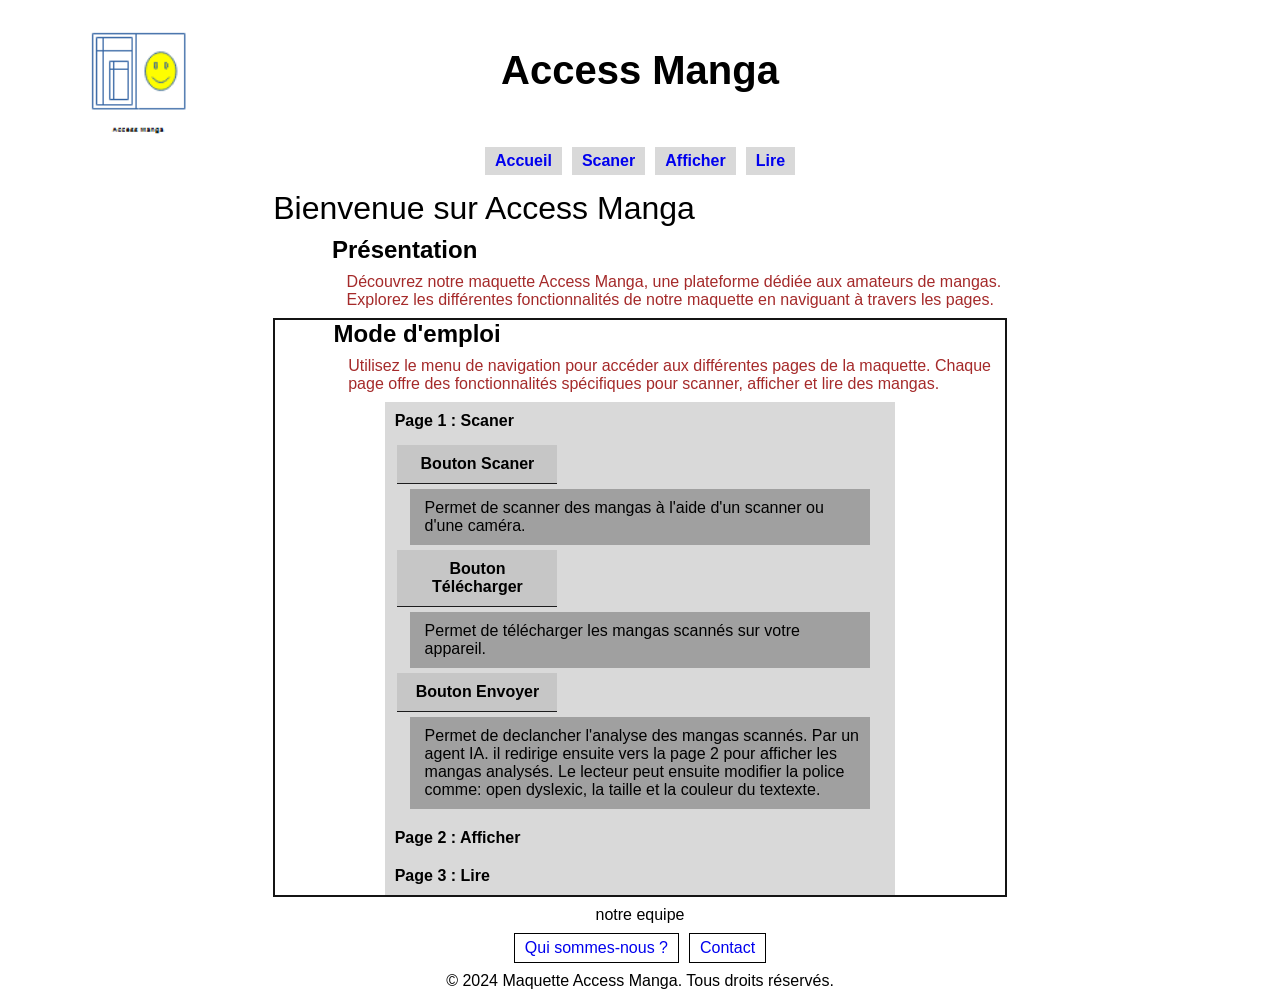
<file: maquette-access-manga/index.html>
<!DOCTYPE html>
<html lang="fr">
<head>
    <meta charset="UTF-8">
    <meta name="viewport" content="width=device-width, initial-scale=1.0">
    <link rel="stylesheet" href="css/style.css">
    <title>Document</title>
</head>
<body>
    <header class="header">
        <div class="logo-container">
            <img src="images/logo.jpg" alt="Logo Maquette Access Manga" class="logo">
        </div>
        <h1 class="title">Access Manga</h1>

        <nav class="nav">
            <ul class="nav-list">
                <li class="nav-item"><a class="navpage" href="index.html">Accueil</a></li>
                <li class="nav-item"><a class="navpage" href="html/page1.html">Scaner</a></li>
                <li class="nav-item"><a class="navpage" href="html/page2.html">Afficher </a></li>
                <li class="nav-item"><a class="navpage" href="html/page3.html">Lire </a></li>
            </ul>
        </nav>
    </header>
  
    <main class="main-content">

        <h1 class="page-title">Bienvenue sur Access Manga</h1>

        <article class="article">
            <h2 class="article-title">Présentation</h2>
            
            <p class="article-description">
                Découvrez notre maquette Access Manga, une plateforme dédiée aux amateurs de mangas.
                Explorez les différentes fonctionnalités de notre maquette en naviguant à travers les pages.
            </p>
        </article>


        <article class="article-bor">
            <h2 class="article-title">Mode d'emploi</h2>
            <p class="article-description">
                Utilisez le menu de navigation pour accéder aux différentes pages de la maquette.
                Chaque page offre des fonctionnalités spécifiques pour scanner, afficher et lire des mangas.
            </p>

          
            <ul class="article-list">
                <li class="list">Page 1 : Scaner</li>
                <dl class="list">
                    <dt class="list" >Bouton Scaner </dt>
                    <dd class="list" >Permet de scanner des mangas à l'aide d'un scanner ou d'une caméra.</dd>
                    <dt class="list" >Bouton Télécharger </dt>
                    <dd class="list" >Permet de télécharger les mangas scannés sur votre appareil.</dd>
                    <dt class="list" >Bouton Envoyer </dt>
                    <dd class="list" >
                        Permet de declancher l'analyse des mangas scannés. Par un agent IA. 
                        il redirige ensuite vers la page 2 pour afficher les mangas analysés.
                        Le lecteur peut ensuite modifier la police comme: open dyslexic, la taille et la couleur du textexte.
                          
                    </dd>
                </dl>
                <li class="list">Page 2 : Afficher</li>
                <li class="list">Page 3 : Lire</li>
            </ul> 
    
        </article>      
        
    </main> 

    <footer class="footer">
        <p>notre equipe</p>
        <ul>
            <li><a href="qui sommes-nous.html">Qui sommes-nous ?</a></li>
            <li><a href="contact.html">Contact</a></li>
        </ul>
        <p>&copy; 2024 Maquette Access Manga. Tous droits réservés.</p>     
    </footer>
</body>
</html>
</file>
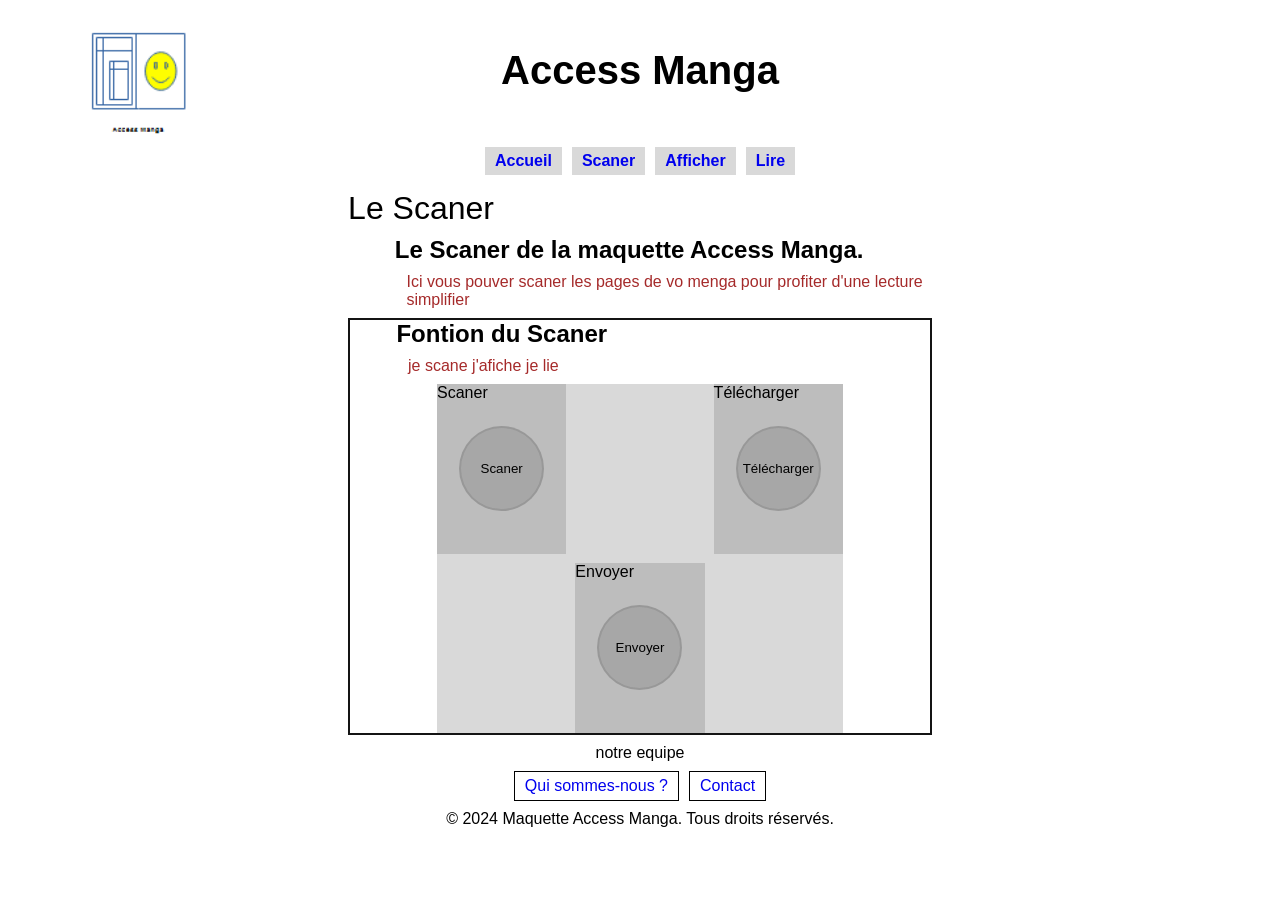
<file: maquette-access-manga/html/page1.html>
<!DOCTYPE html>
<html lang="fr">
<head>
    <meta charset="UTF-8">
    <meta name="viewport" content="width=device-width, initial-scale=1.0">
    <link rel="stylesheet" href="../css/style.css">
    <title>Document</title>
</head>
<body>

    <header class="header">

        <div class="logo-container">
            <img src="../images/logo.jpg" alt="Logo Maquette Access Manga" class="logo">
        </div>

        <h1 class="title">Access Manga</h1>

         <nav class="nav">
            
         <ul class="nav-list">
            <li class="nav-item"><a class="navpage" href="../index.html">Accueil</a></li>
            <li class="nav-item"><a class="navpage" href="../html/page1.html">Scaner</a></li>
            <li class="nav-item"><a class="navpage" href="../html/page2.html">Afficher </a></li>
            <li class="nav-item"><a class="navpage" href="../html/page3.html">Lire </a></li>
        </ul>
    </nav>  
    </header>

    <main class="main-content">
       
        <h1 class="page-title">Le Scaner </h1>

        <article class="article">
            <h2 class="article-title">Le Scaner de la maquette Access Manga.</h2>
            
            <p class="article-description">
                Ici vous pouver scaner les pages de vo menga pour profiter d'une lecture simplifier 
            </p>
        </article>

        <article class="article-bor"> 

            <h2 class="article-title">Fontion du Scaner</h2>
            <p class="article-description"> je scane j'afiche je lie</p>
            
            
            <form class="scan-form" action="">

                <label  class="lab scane"  for="scaner">Scaner</label>
                <button class="btn scane"  type="submit">Scaner</button>

                <label  class="lab uplod" for="telecharger">Télécharger</label>
                <button class="btn uplod"  type="submit">Télécharger</button>

                <label  class="lab envoi " for="envoyer">Envoyer</label>
                <button class="btn envoi "  type="submit">Envoyer</button> 

            </form>
        </article>
    </main>

    <footer class="footer">
        <p>notre equipe</p>
        <ul>
            <li><a href="qui sommes-nous.html">Qui sommes-nous ?</a></li>
            <li><a href="contact.html">Contact</a></li>
        </ul>
        <p>&copy; 2024 Maquette Access Manga. Tous droits réservés.</p>     
    </footer>
    
    
</body>
</html>
</file>
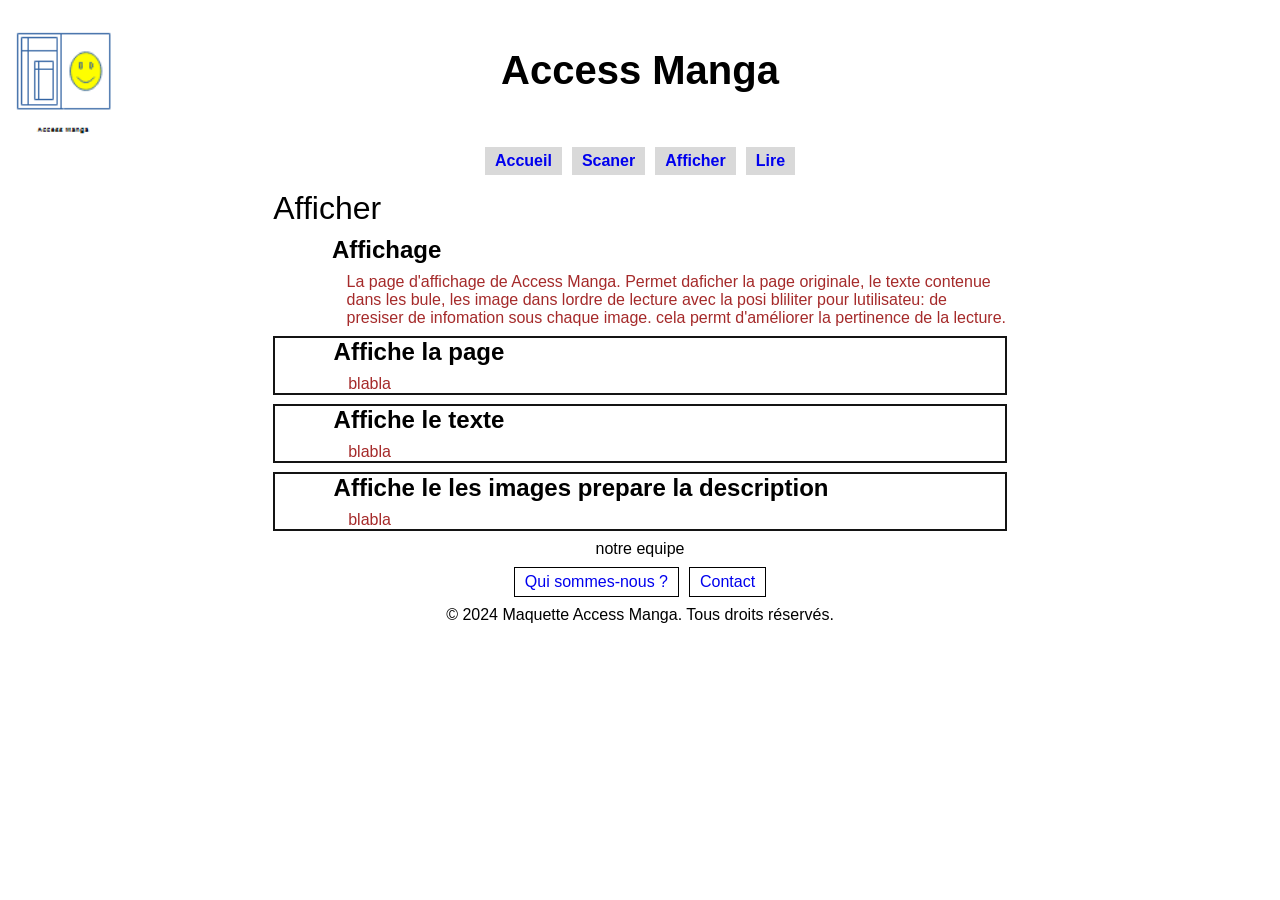
<file: maquette-access-manga/html/page2.html>
<!DOCTYPE html>
<html lang="fr">
<head>
    <meta charset="UTF-8">
    <meta name="viewport" content="width=device-width, initial-scale=1.0">
    <link rel="stylesheet" href="../css/style.css">
    <title>Document</title>
</head>
<body>

    <header class="header">
        <img src="../images/logo.jpg" alt="Logo Maquette Access Manga" class="logo">

        <h1 class="title">Access Manga</h1>

        <nav class="nav">
            <ul class="nav-list">
                <li class="nav-item" ><a class="navpage" href="../index.html">Accueil</a></li>
                <li class="nav-item" ><a class="navpage" href="page1.html">Scaner</a></li>
                <li class="nav-item" ><a class="navpage" href="page2.html">Afficher</a></li>
                <li class="nav-item" ><a class="navpage" href="page3.html">Lire</a></li>
            </ul>
        </nav>
    </header>

    <main class="main-content">
        <h1 class="page-title">Afficher</h1>

        <article class="article">
    
            <h2 class="article-title"> Affichage</h2>

            <p class="article-description">
                La page d'affichage de Access Manga.
                Permet daficher la page originale, le texte contenue dans les bule, 
                les image dans lordre de lecture avec la posi bliliter pour lutilisateu: 
                de presiser de infomation sous chaque image. 
                cela permt d'améliorer la pertinence de la lecture.

            </p> 
        </article>

        <article class="article-bor">

            <h2 class="article-title">Affiche la page</h2>

            <p class="article-description">
                blabla
            </p>

        </article>

        <article class="article-bor">

            <h2 class="article-title">Affiche le texte</h2>
            
            <p class="article-description">
                blabla
            </p>

        </article>

        <article class="article-bor">

            <h2 class="article-title">Affiche le les images prepare la description</h2>
            
            <p class="article-description">
                blabla
            </p>

        </article>
    
    </main>

    <footer class="footer">
        <p>notre equipe</p>
        <ul>
            <li><a href="qui sommes-nous.html">Qui sommes-nous ?</a></li>
            <li><a href="contact.html">Contact</a></li>
        </ul>
        <p>&copy; 2024 Maquette Access Manga. Tous droits réservés.</p> 
    </footer>

    
</body>
</html>
</file>
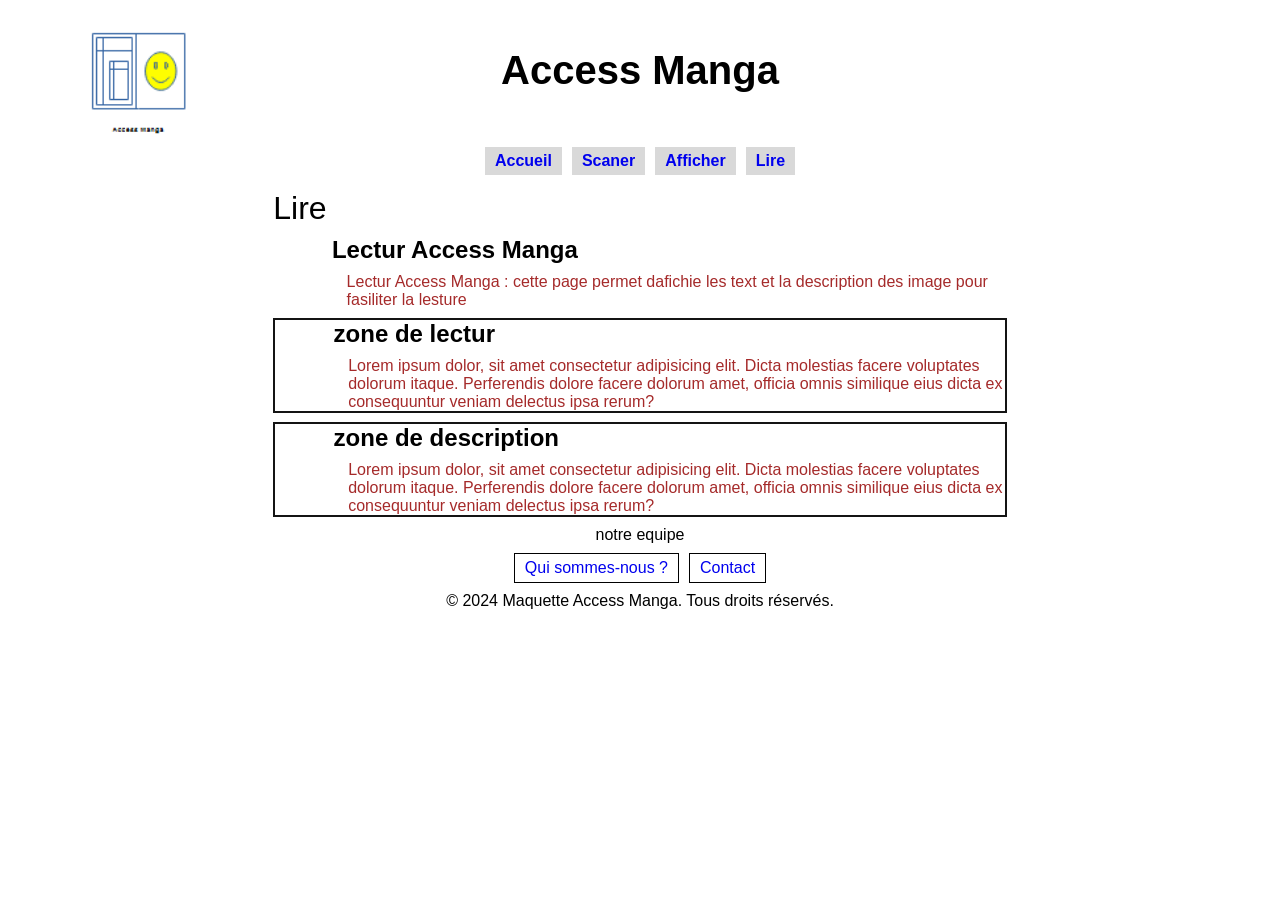
<file: maquette-access-manga/html/page3.html>
<!DOCTYPE html>
<html lang="fr">
<head>
    <meta charset="UTF-8">
    <meta name="viewport" content="width=device-width, initial-scale=1.0">
    <link rel="stylesheet" href="../css/style.css">
    <title>Document</title>
</head>
<body>
      <header class="header">
        <div class="logo-container">
            <img src="../images/logo.jpg" alt="Logo Maquette Access Manga" class="logo">
        </div>
        <h1 class="title">Access Manga</h1>

         <nav class="nav"> 
            <ul class="nav-list">
                <li class="nav-item"><a class="navpage" href="../index.html">Accueil</a></li>
                <li class="nav-item"><a class="navpage" href="../html/page1.html">Scaner</a></li>
                <li class="nav-item"><a class="navpage" href="../html/page2.html">Afficher </a></li>
                <li class="nav-item"><a class="navpage" href="../html/page3.html">Lire </a></li>
            </ul>
        </nav>  
    </header>

    <main class="main-content">
       
        <h1 class="page-title">Lire</h1>

        <article class="article">
            <h2 class="article-title">Lectur Access Manga</h2>

            <p class="article-description">
                Lectur Access Manga :
                cette page permet dafichie les text et la description des image pour fasiliter la lesture
            </p>

        </article>

        <article class="article-bor">

            <h2 class="article-title"> zone de lectur</h2>
        
            <p class="article-description">
                Lorem ipsum dolor, sit amet consectetur adipisicing elit. 
                Dicta molestias facere voluptates dolorum itaque. 
                Perferendis dolore facere dolorum amet, officia omnis similique eius dicta 
                ex consequuntur veniam delectus ipsa rerum?
            </p>

        </article>

        <article class="article-bor">

            <h2 class="article-title"> zone de description</h2>
        
            <p class="article-description">
                Lorem ipsum dolor, sit amet consectetur adipisicing elit. 
                Dicta molestias facere voluptates dolorum itaque. 
                Perferendis dolore facere dolorum amet, officia omnis similique eius dicta 
                ex consequuntur veniam delectus ipsa rerum?
            </p>

        </article>

    </main>

    <footer class="footer">
        <p>notre equipe</p>
        <ul>
            <li><a href="qui sommes-nous.html">Qui sommes-nous ?</a></li>
            <li><a href="contact.html">Contact</a></li>
        </ul>
        <p>&copy; 2024 Maquette Access Manga. Tous droits réservés.</p>     
    </footer>
    
    
</body>
</html>
</file>
<file: maquette-access-manga/css/style.css>
* {
    margin: 0;
    padding: 0;
    text-decoration: none;
    list-style: none;
    box-sizing: border-box;
}

body{
    font-family: Arial, sans-serif;
    background-color: rgb(255, 255, 255);
    color: rgb(0, 0, 0);
    display:grid;
    grid-template-columns: auto;
    grid-template-rows: auto 1fr auto;
    grid-row-gap: 1vh;
    min-width: 300px;
    max-height: 100vh;
    margin: 0px auto;
    margin-left: 1vw;
    margin-right: 1vw;
}

.header{
    display:grid;
    grid-template-columns: 1fr 3fr 1fr;
    grid-template-rows: 1fr 40px;

    .logo-container{
        display:grid;
        grid-column: 1 / 2;
        justify-content: center;
        align-items: center;
    }

    .logo{ 
        width: 100px;
        height: auto;    
    }   

    .title{
        grid-column: 2 / 3;
        grid-row: 1 / 2;
        display:flex;
        justify-content: center;
        align-items: center;

        font-size: 2.5em;
        font-weight: bold;
        
    }
  
    .nav{
        grid-column: 1 / -1 ;
        grid-row: 2 / 3;
        display:flex;
        justify-content: center;
        align-items: center;

        .nav-list{
            font-weight: bold;
            display:flex;
            gap: 10px;
        }

        .nav-item{
            display:flex;
            justify-content: center;
            align-items: center;
            padding: 5px 10px;
            background-color: rgba(180, 180, 180, 0.5);
        }
    }                                           
}

.main-content{
    
    display:grid;
    grid-template-columns: 1fr 3fr 1fr;
    grid-template-rows: auto;
    grid-row-gap: 1vh;
    grid-column-gap: 1em;
    margin: 0px auto;
    
    

    .page-title{
        grid-column: 2 / 3;
        font-size: 2em;
        font-weight: normal; 
    }

    .article,.article-bor{
        display:grid;
        grid-column: 2 / 3;
        grid-template-columns: 1fr 1fr 1fr;
        grid-template-rows: auto;;
        grid-row-gap: 1lvh;
        grid-column-gap: 1vh;

        .article-title{
            grid-column: 1 / 4;
            grid-row: 1 / 2;
            margin-left: 8%;
            font-size: 1.5em;
            font-weight: bold;
        }

        .article-description{
            grid-column: 1 / 4;
            grid-row: 2 / 3;
            margin-left: 10%;
            font-size: 1em;
            font-weight: normal; 
            color: brown;  
        }

        .article-list{
            grid-column: 1 / 4;
            display:flex;
            margin: 0 auto;
            flex-direction: column;
            width: 70%;
            min-width: 300px;
            justify-content: flex-end;
            background-color: rgba(180, 180, 180, 0.5);
           
            li {
                font-weight: bold;
                padding: 10px;
            } 
            
            dl,dd{
                display:flex;
                margin: 5px auto;
                flex-direction: column;
                width: 95%;
                min-width: 300px;
                justify-content: center;
            }
                 
            dt{
                padding: 10px;
                font-weight: bold;
                background-color: rgba(180, 180, 180, 0.5); 
                border-bottom: 1px solid rgb(28, 28, 29); 
                width: 160px;
                text-align: center; 
            }

            dd{
              padding: 10px 5px 10px 15px;
              background-color:  rgba(105, 105, 105, 0.5);  
            }

        }
    }

    .article-bor{
        border: 2px solid rgb(20, 20, 20);
    }
}

.scan-form{
    grid-column: 1 / 4;
    display:grid;
    grid-template-columns: 1fr 1fr 1fr;
    grid-template-rows: 1fr 1fr;
    grid-row-gap: 1vh;
    grid-column-gap: 1vh;
    margin: 0 auto;
    width: 70%;
    min-width: 300px;
    justify-content: center;
    align-items: center;
    background-color: rgba(180, 180, 180, 0.5);


    .lab{
            height: 170px;
    }

    .btn{
            border-radius: 100%;
            width: 85px;
            height: 85px;
            margin: 0 auto;
            border: 2px solid rgba(105, 105, 105, 0.25);
        }

    .scane{
        grid-column: 1 / 2;
        grid-row: 1 / 1;
        background-color:rgba(105, 105, 105, 0.25); 
        
    }

    .uplod{
        grid-column: 3 / 4;
        grid-row: 1 / 1;
        background-color: rgba(105, 105, 105, 0.25); 
    }

     .envoi{
        grid-column: 2 / 3;
        grid-row: 2 / 2;
        background-color: rgba(105, 105, 105, 0.25); 
    }
}

.footer{
    display:grid;
    grid-template-columns: 5% 90% 5%;
    grid-row-gap: 1vh;

    p{
        grid-column: 2 / 3;
        text-align: center;
    }   

    ul{
        grid-column: 2 / 3;
        display:flex;
        justify-content: center;
        align-items: center;
        gap: 10px;

        li{
            display:flex;
            justify-content: center;
            align-items: center;
            padding: 5px 10px;
            border: 1px solid rgb(0, 0, 0);
        }
    }
    
}
</file>
